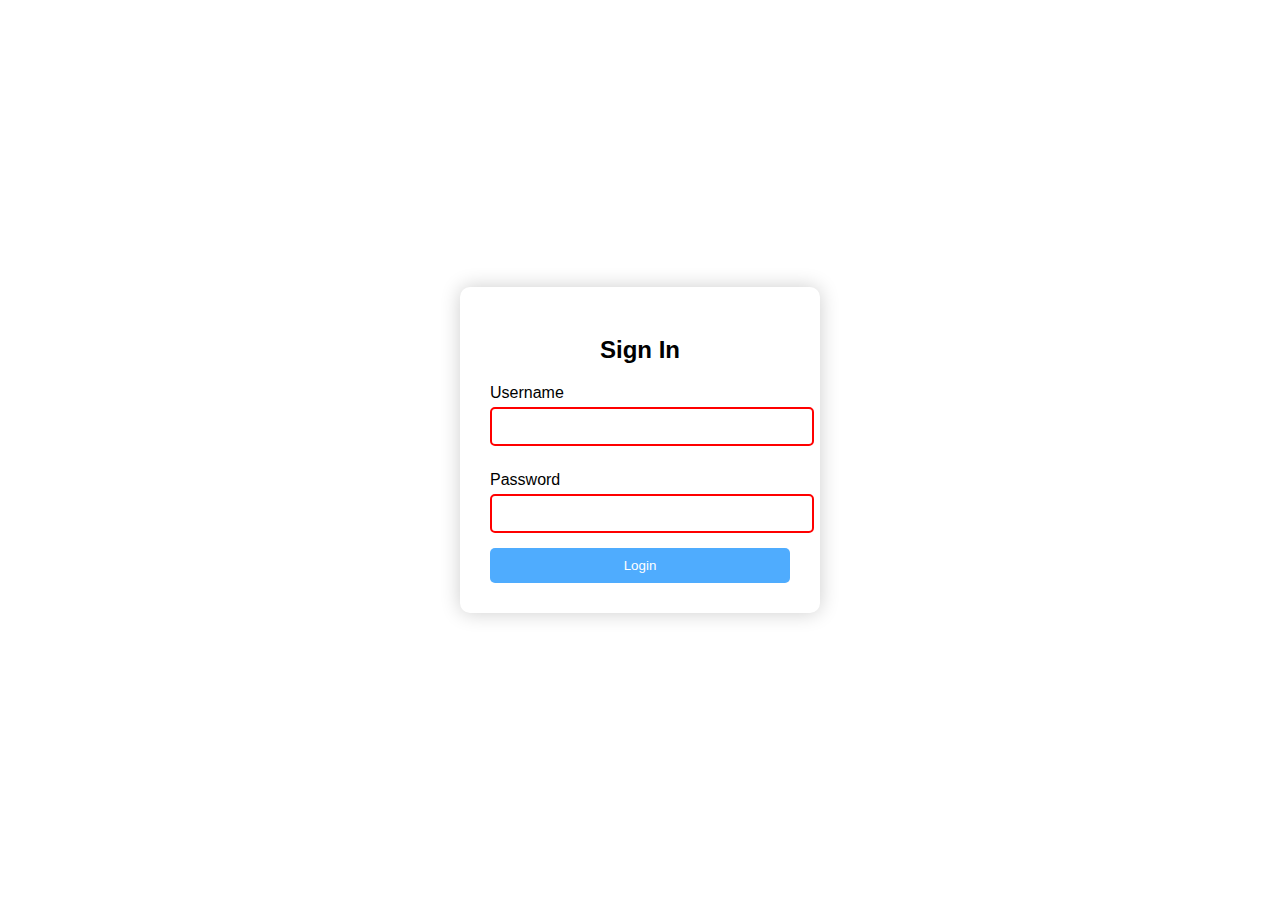
<file: index.html>
<!DOCTYPE html>
<html lang="en">
<head>
  <meta charset="UTF-8">
  <title>Sign In</title>
  <link rel="stylesheet" href="style.css">
</head>
<body class="signin-body">
  <div class="container">
    <h2>Sign In</h2>
    <form action="player.html" method="get">
      <label for="username">Username</label>
      <input type="text" id="username" name="username" pattern="[A-Za-z0-9]{4,}" title="Minimum 4 letters or numbers only" required>

      <label for="password">Password</label>
      <input type="password" id="password" name="password" pattern=".{6,}" title="Minimum 6 characters required" required>

      <input type="submit" value="Login">
    </form>
  </div>
</body>
</html>
</file>
<file: style.css>
body {
  margin: 0;
  font-family: Arial, sans-serif;
}

/* Sign-in page styling */
.signin-body {
  display: flex;
  justify-content: center;
  align-items: center;
  height: 100vh;
  background: white;
}

.container {
  background: white;
  padding: 30px;
  border-radius: 10px;
  width: 300px;
  box-shadow: 0 0 20px rgba(0,0,0,0.2);
}

h2 {
  text-align: center;
  margin-bottom: 20px;
}

label {
  margin-top: 10px;
  display: block;
}

input[type="text"],
input[type="password"] {
  width: 100%;
  padding: 10px;
  margin-top: 5px;
  margin-bottom: 15px;
  border: 1px solid #ccc;
  border-radius: 5px;
}

input[type="submit"] {
  width: 100%;
  padding: 10px;
  background-color: #4facfe;
  border: none;
  color: white;
  border-radius: 5px;
  cursor: pointer;
}

input:invalid {
  border: 2px solid red;
}

/* Audio player page styling */
.player-body {
  background-color: white;
  padding: 40px;
  text-align: center;
}

.player-container {
  max-width: 500px;
  margin: auto;
  background: rgb(7, 139, 227);
  padding: 30px;
  border-radius: 10px;
  box-shadow: 0 0 20px rgba(0,0,0,0.1);
}

audio {
  width: 100%;
  margin-top: 20px;
}

.footer {
    background-color: #131921;
    color: white;
    text-align: center;
    padding: 20px;
    margin-top: 0;
  }
</file>
